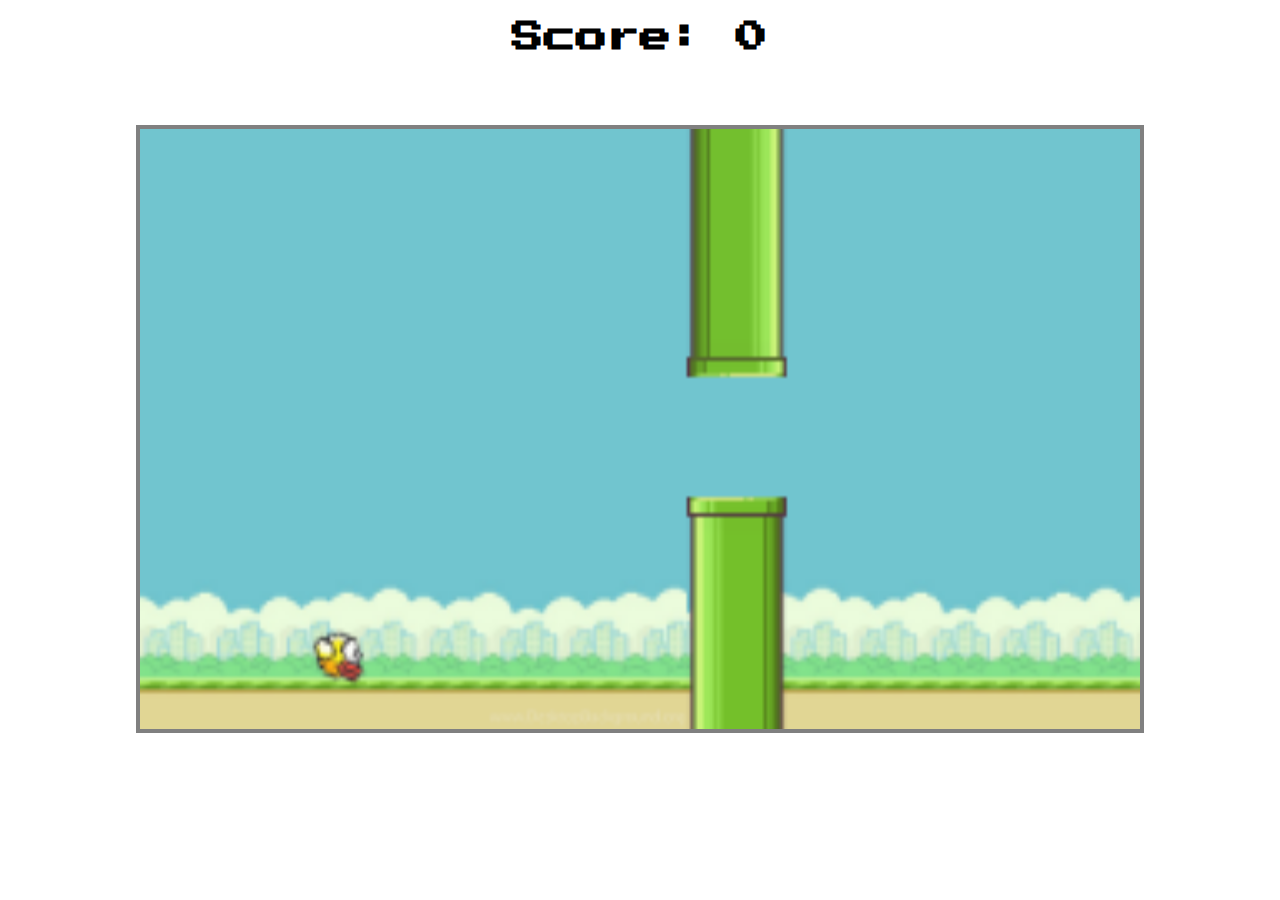
<file: flappybird/index.html>
<!DOCTYPE html>
<html>
<head>
	<meta charset="UTF-8">
	<title>Game</title>
	<link href='https://fonts.googleapis.com/css?family=Press Start 2P' rel='stylesheet'>
	<link href="style.css" rel="stylesheet"></link>
</head>
<body>
	<center>
		<h1 id="score_h1">Score: <spam id="score">0</spam></h1>
		<canvas></canvas>
	</center>
	<script src="constants.js"></script>
	<script src="obstacles.js"></script>
	<script src="game.js"></script>
</body>
</html>
</file>
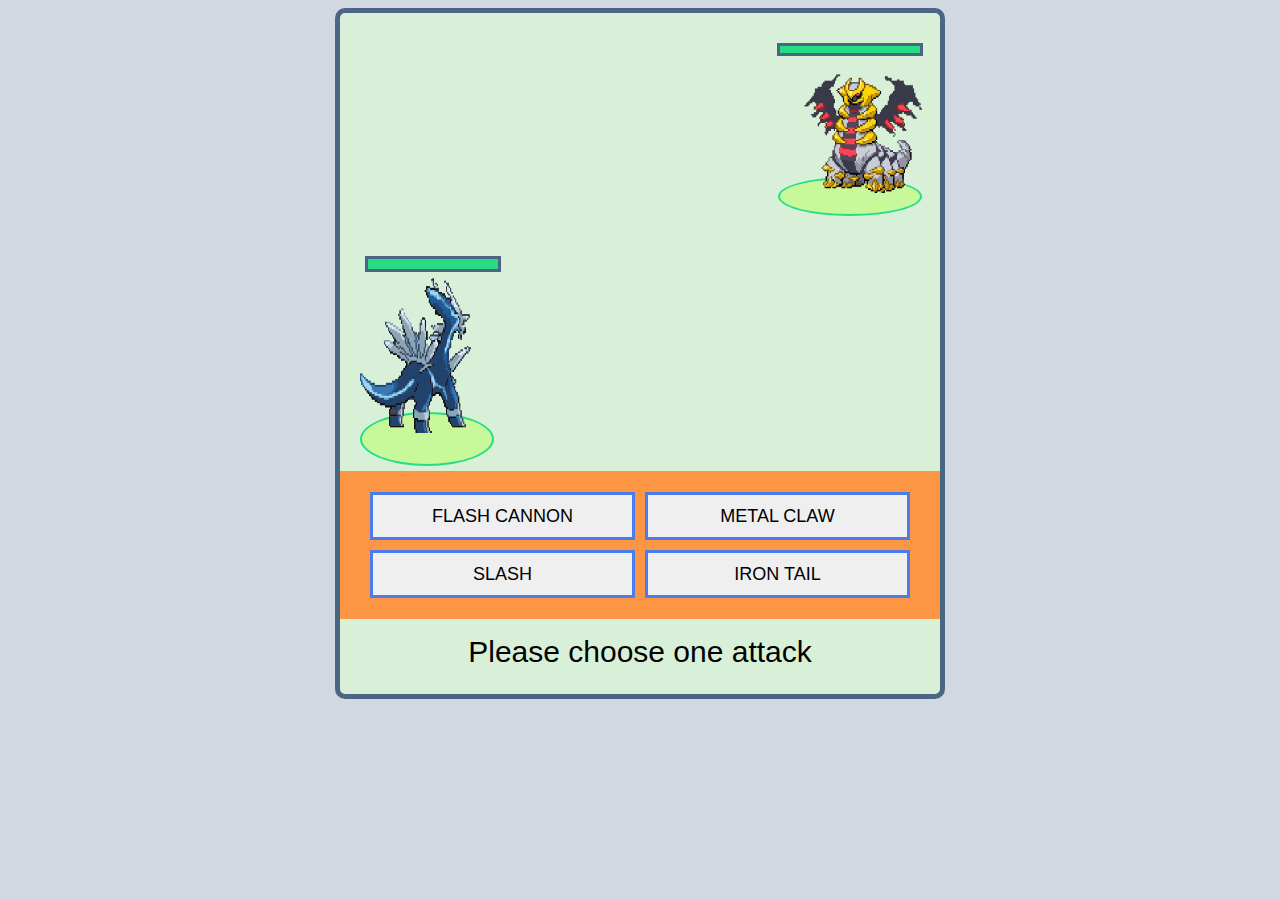
<file: pokemon/index.html>
<!DOCTYPE html>
<html lang="en">
<head>
  <meta charset="UTF-8">
  <meta name="viewport" content="width=device-width, initial-scale=1.0">
  <meta name="description" content="Um jogo de pikachu">
  <title>Pokemon</title>
  <link rel="stylesheet" href="style.css">
</head>
<body>
  <div id="arena">
    <div id="giratina">
      <div id="opponent-health-bar">
        <div min="0" max="100" value="100" id="opponent-health"></div>
      </div>
      <img src="assets/giratina.webp" alt="Giratina" id="giratinaimg">
      <div class="grass"></div>
    </div>
    <div id="dialga">
      <div id="player-health-bar">
        <div min="0" max="100" value="100" id="player-health"></div>
      </div>
      <img src="assets/dialga.webp" alt="Dialga" id="dialgaimg">
      <div class="grass"></div>
    </div>
    <div id="options">
      <div class="row">
        <button id="flashcannon-button">
          Flash Cannon
        </button>
        <button id="metalclaw-button">
          Metal Claw
        </button>
      </div>
      <div class="row">
        <button id="slash-button">
          Slash
        </button>
        <button id="irontail-button">
          Iron Tail
        </button>
      </div>
    </div>
    <div>
      <p id="text">
        Please choose one attack
      </p>
    </div>
  </div>
  <audio loop id="music">
    <source src="assets/sounds/music.mp3" type="audio/mpeg">
  </audio>
  <script src="gameFunc.js"></script>
  <script src="player.js"></script>
  <script src="attacks.js"></script>
  <script src="ex.js"></script>
</body>
</html>
</file>
<file: flappybird/style.css>
canvas {
	width: 1000px;
	height: 600px;
	border: 4px solid grey;
	margin:20px;
	margin-top:	50px;;
}

#score_h1 {
	font-family: 'Press Start 2P';
}
</file>
<file: pokemon/style.css>
:root {
  --white: #d1d8e0;
  --gray: #a5b1c2;
  --black: #4b6584;
  --red: #fc5c65;
  --green: #26de81;
  --dark-green: #20bf6b;
  --grass-green: #C7F899;
  --blue: #4b7bec;
  --orange: #fd9644;
  --very-light-green: #D8F0D8;
}

* {
  font-family: Arial, Helvetica, sans-serif;
}

body {
  display: flex;
  justify-content: center;
  background-color: var(--white);
}

button {
  border: 3px solid var(--blue);
  margin: 5px;
  width: 50%;
  height: 48px;
  cursor: pointer;
  text-transform: uppercase;
  font-size: 18px;
}

#arena {
  display: flex;
  flex-wrap: wrap;
  flex-direction: column;
  max-width: 600px;
  width: 100%;
  background-color: var(--very-light-green);
  /*background-image: url('assets/back.png');*/
  border: 5px solid var(--black);
  border-radius: 10px;
  padding-top: 25px;
  padding-bottom: 25px;
}

.grass {
  width: 100%;
  height: 50px;
  background-color: var(--grass-green);
  border: 2px solid var(--green);
  border-radius: 100%;
  position: relative;
  top: -25px;
}

#giratina {
  width: 140px;
  padding: 0 20px;
  align-self: flex-end;
  display: flex;
  flex-direction: column;
  align-items: center;
  position: relative;
}

#giratina img {
  position: relative;
  left: 10px;
  z-index: 1;
  width: 100%;
  height: 100%;
}

#opponent-health-bar {
  width: 100%;
  height: 10px;
  background-color: var(--red);
  border: 3px solid var(--black);
  margin: 5px;
}

#opponent-health {
  width: inherit;
  height: 100%;
  background-color: var(--green);
  transition: 1000ms;
}


#dialga {
 width: 130px;
 padding: 10px 20px;
}

#dialga img {
  position: relative;
  z-index: 1;
  width: 85%;
  height: 80%;
}

#player-health-bar {
  width: 100%;
  height: 10px;
  background-color: var(--red);
  border: 3px solid var(--black);
  margin: 5px;
}

#player-health {
  width: inherit;
  height: inherit;
  background-color: var(--green);
  transition: 1000ms;
}

#text {
  text-align: center;
  font-size: 30px;
  margin: 0;
}

#options {
  background-color: var(--orange);
  margin: 16px 0;
  padding: 16px 25px;
}

.row {
  display: flex;
}
</file>
